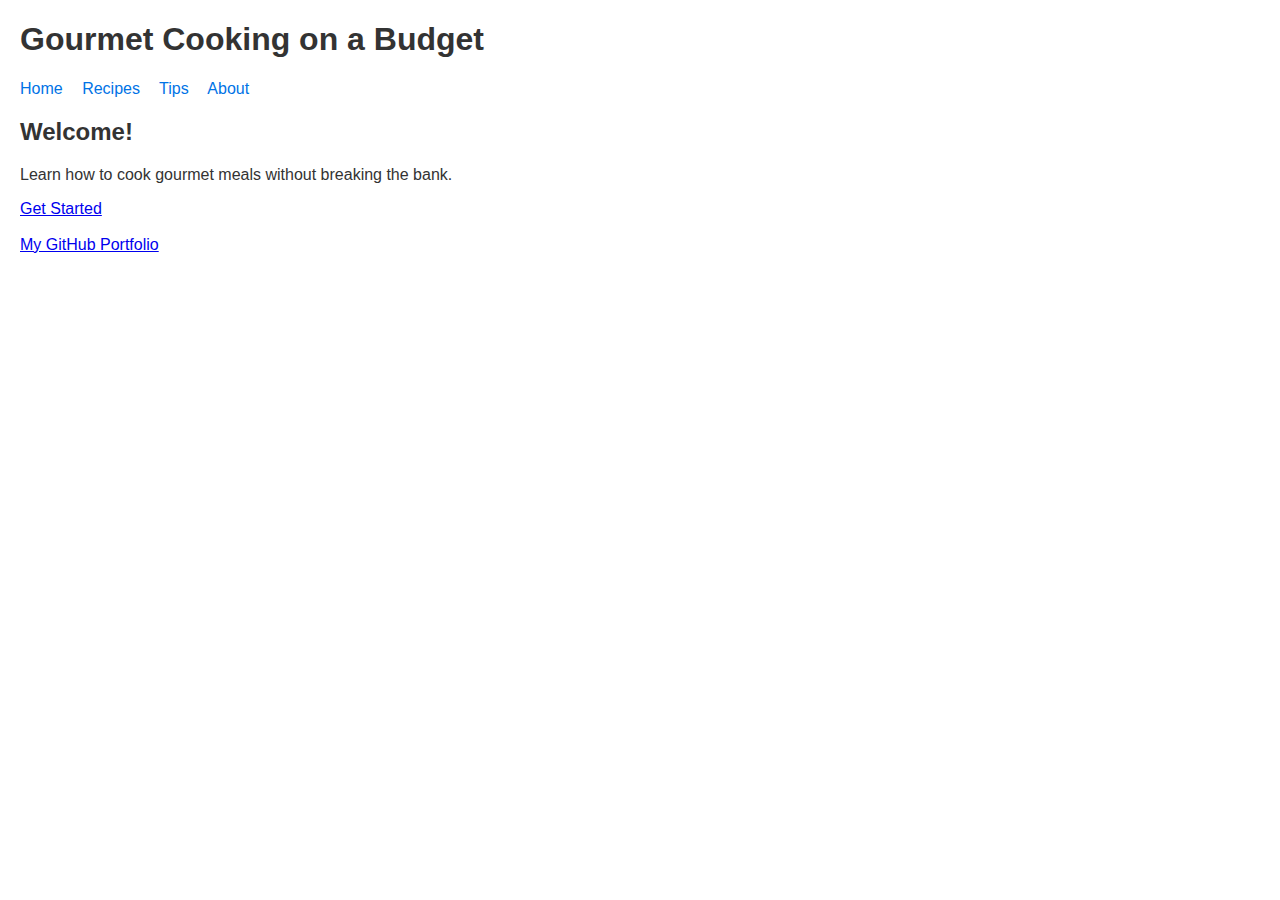
<file: index.html>
<!DOCTYPE html>
<html lang="en">
<head>
  <meta charset="UTF-8">
  <title>Gourmet Cooking on a Budget</title>
  <link rel="stylesheet" href="styles.css">
</head>
<body>
  <header>
    <h1>Gourmet Cooking on a Budget</h1>
    <nav>
      <a href="index.html">Home</a>
      <a href="recipes.html">Recipes</a>
      <a href="tips.html">Tips</a>
      <a href="about.html">About</a>
    </nav>
  </header>

  <main>
    <h2>Welcome!</h2>
    <p>Learn how to cook gourmet meals without breaking the bank.</p>
    <a href="recipes.html">Get Started</a>
    <br><br>
    <a href="https://github.com/YOURUSERNAME" target="_blank">My GitHub Portfolio</a>
  </main>
</body>
</html>
</file>
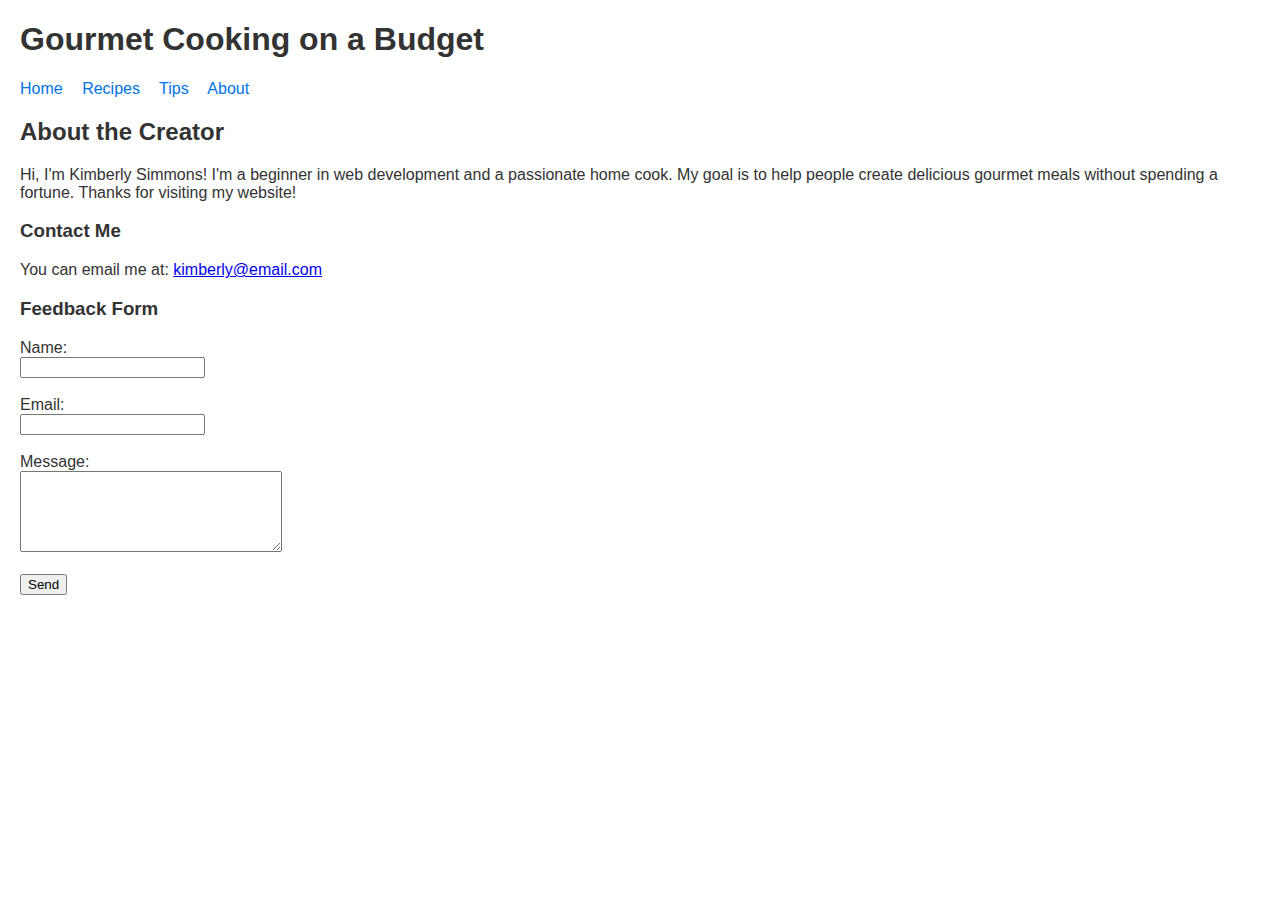
<file: about.html>
<!DOCTYPE html>
<html lang="en">
<head>
  <meta charset="UTF-8">
  <title>About - Gourmet Cooking on a Budget</title>
  <link rel="stylesheet" href="styles.css">
</head>
<body>
  <header>
    <h1>Gourmet Cooking on a Budget</h1>
    <nav>
      <a href="index.html">Home</a>
      <a href="recipes.html">Recipes</a>
      <a href="tips.html">Tips</a>
      <a href="about.html">About</a>
    </nav>
  </header>

  <main>
    <h2>About the Creator</h2>
    <p>Hi, I'm Kimberly Simmons! I'm a beginner in web development and a passionate home cook. My goal is to help people create delicious gourmet meals without spending a fortune. Thanks for visiting my website!</p>

    <h3>Contact Me</h3>
    <p>You can email me at: <a href="mailto:kimberly@email.com">kimberly@email.com</a></p>

    <h3>Feedback Form</h3>
    <form>
      <label for="name">Name:</label><br>
      <input type="text" id="name" name="name"><br><br>

      <label for="email">Email:</label><br>
      <input type="email" id="email" name="email"><br><br>

      <label for="message">Message:</label><br>
      <textarea id="message" name="message" rows="5" cols="30"></textarea><br><br>

      <input type="submit" value="Send">
    </form>
  </main>
</body>
</html>
</file>
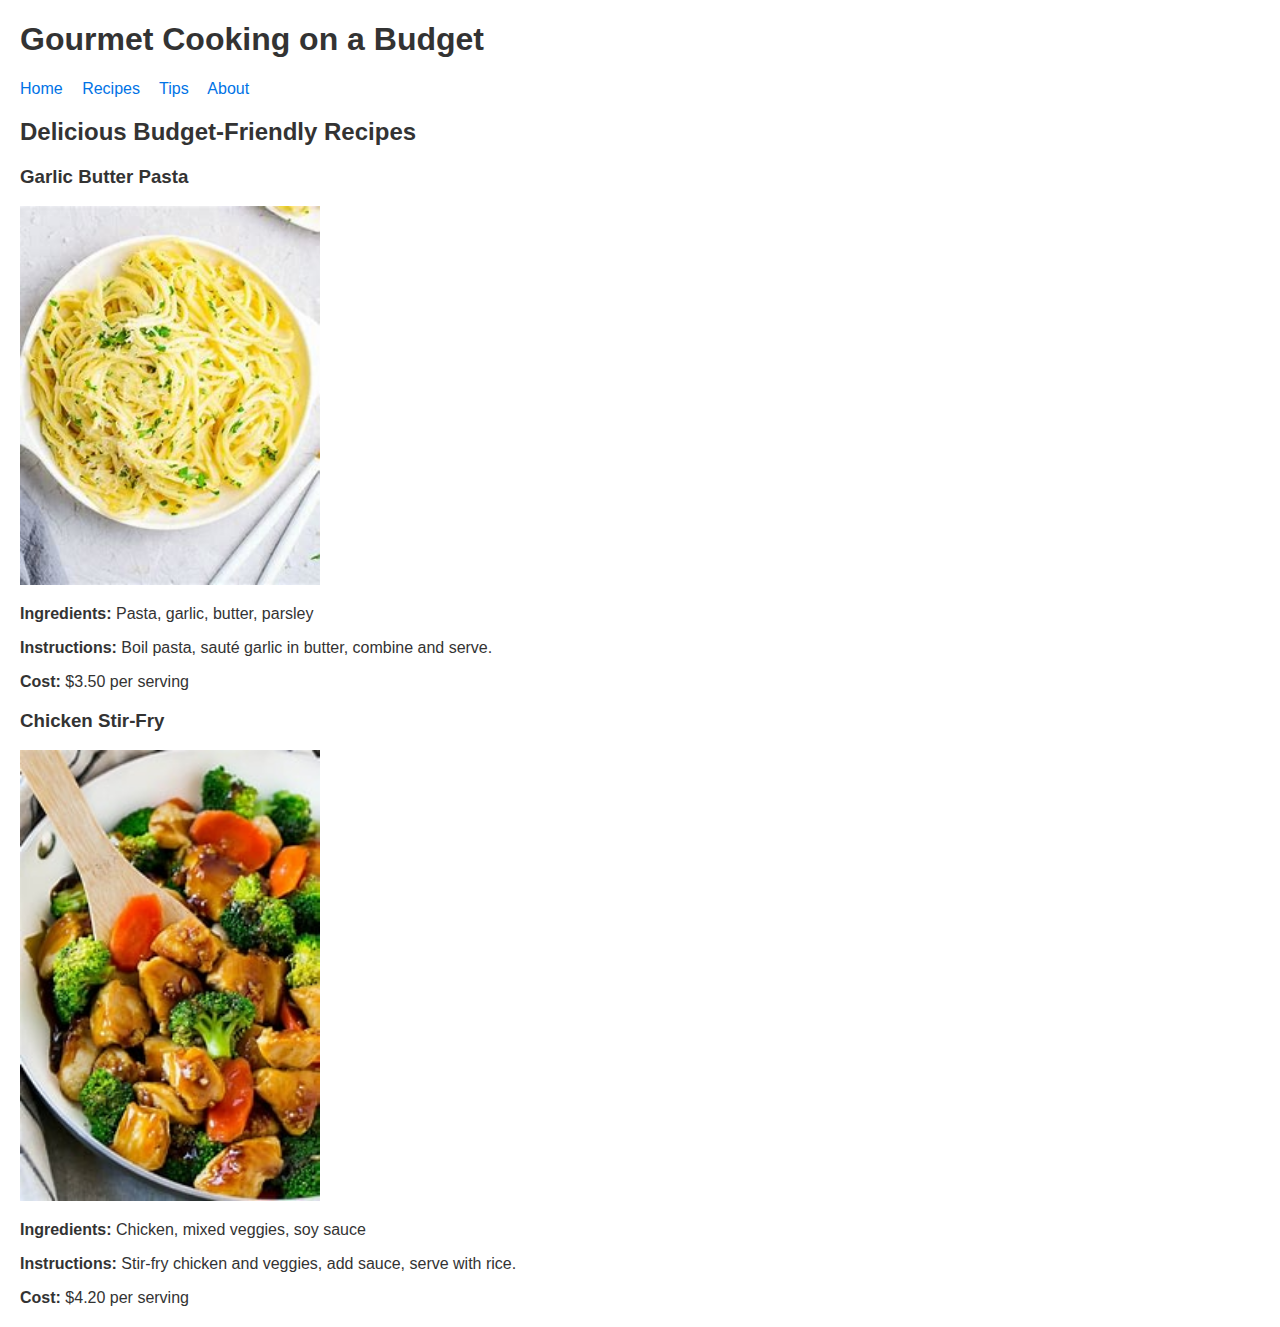
<file: recipes.html>
<!DOCTYPE html>
<html lang="en">
<head>
  <meta charset="UTF-8">
  <title>Recipes - Gourmet Cooking on a Budget</title>
  <link rel="stylesheet" href="styles.css">
</head>
<body>
  <header>
    <h1>Gourmet Cooking on a Budget</h1>
    <nav>
      <a href="index.html">Home</a>
      <a href="recipes.html">Recipes</a>
      <a href="tips.html">Tips</a>
      <a href="about.html">About</a>
    </nav>
  </header>

  <main>
    <h2>Delicious Budget-Friendly Recipes</h2>

    <article>
      <h3>Garlic Butter Pasta</h3>
      <img src="images/pasta.jpg" alt="Garlic Butter Pasta" width="300">
      <p><strong>Ingredients:</strong> Pasta, garlic, butter, parsley</p>
      <p><strong>Instructions:</strong> Boil pasta, sauté garlic in butter, combine and serve.</p>
      <p><strong>Cost:</strong> $3.50 per serving</p>
    </article>

    <article>
      <h3>Chicken Stir-Fry</h3>
      <img src="images/stirfry.jpg" alt="Chicken Stir-Fry" width="300">
      <p><strong>Ingredients:</strong> Chicken, mixed veggies, soy sauce</p>
      <p><strong>Instructions:</strong> Stir-fry chicken and veggies, add sauce, serve with rice.</p>
      <p><strong>Cost:</strong> $4.20 per serving</p>
    </article>

  </main>
</body>
</html>
</file>
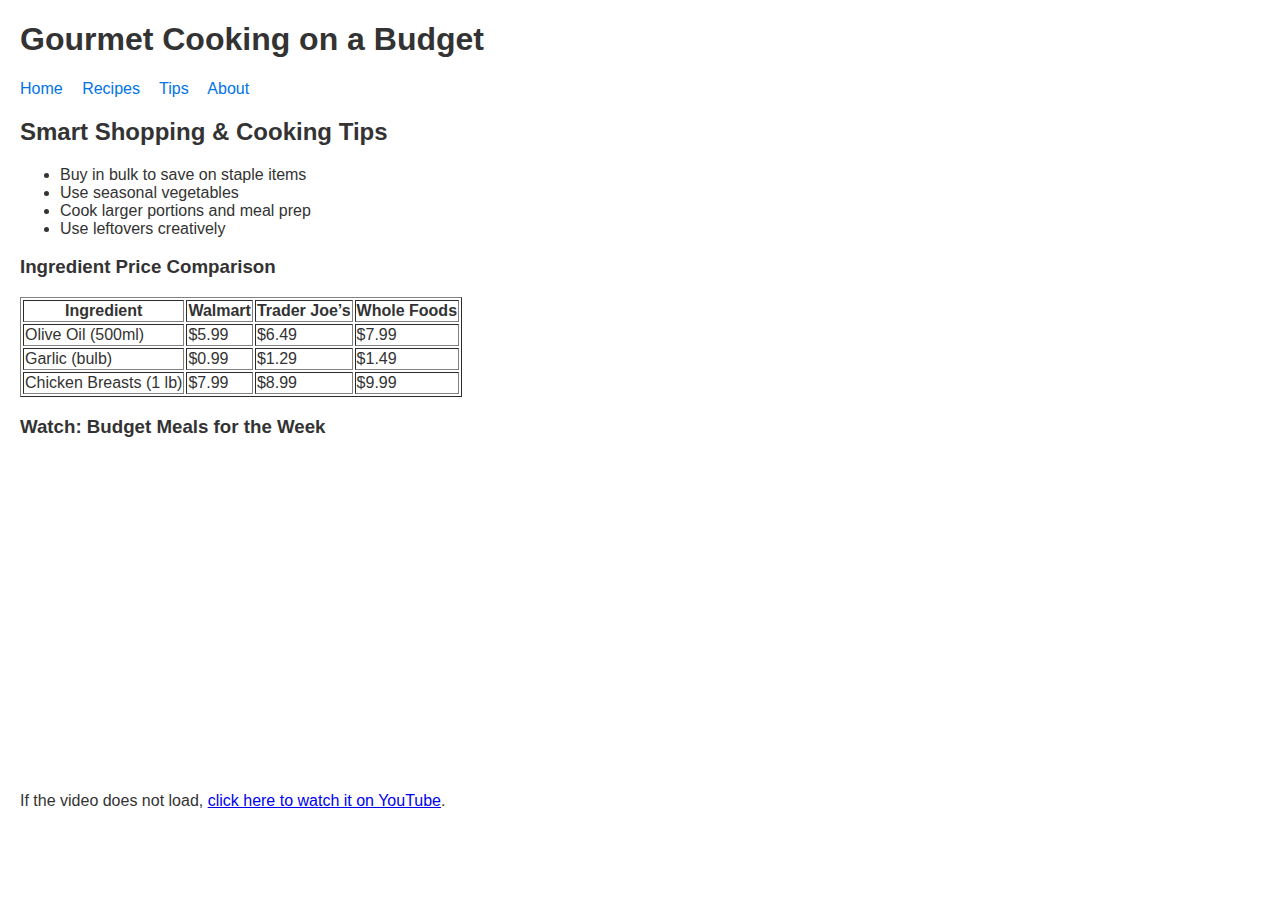
<file: tips.html>
<!DOCTYPE html>
<html lang="en">
<head>
  <meta charset="UTF-8">
  <title>Tips - Gourmet Cooking on a Budget</title>
  <link rel="stylesheet" href="styles.css">
</head>
<body>
  <header>
    <h1>Gourmet Cooking on a Budget</h1>
    <nav>
      <a href="index.html">Home</a>
      <a href="recipes.html">Recipes</a>
      <a href="tips.html">Tips</a>
      <a href="about.html">About</a>
    </nav>
  </header>

  <main>
    <h2>Smart Shopping & Cooking Tips</h2>
    <ul>
      <li>Buy in bulk to save on staple items</li>
      <li>Use seasonal vegetables</li>
      <li>Cook larger portions and meal prep</li>
      <li>Use leftovers creatively</li>
    </ul>

    <h3>Ingredient Price Comparison</h3>
    <table border="1">
      <tr>
        <th>Ingredient</th>
        <th>Walmart</th>
        <th>Trader Joe’s</th>
        <th>Whole Foods</th>
      </tr>
      <tr>
        <td>Olive Oil (500ml)</td>
        <td>$5.99</td>
        <td>$6.49</td>
        <td>$7.99</td>
      </tr>
      <tr>
        <td>Garlic (bulb)</td>
        <td>$0.99</td>
        <td>$1.29</td>
        <td>$1.49</td>
      </tr>
      <tr>
        <td>Chicken Breasts (1 lb)</td>
        <td>$7.99</td>
        <td>$8.99</td>
        <td>$9.99</td>
      </tr>
    </table>

<h3>Watch: Budget Meals for the Week</h3>

<iframe width="560" height="315" 
  src="https://www.youtube.com/embed/1JWO1cNR1Vs" 
  title="YouTube video player" frameborder="0" 
  allow="accelerometer; autoplay; clipboard-write; encrypted-media; gyroscope; picture-in-picture; web-share" 
  allowfullscreen>
</iframe>

<p>
If the video does not load, 
<a href="https://www.youtube.com/watch?v=1JWO1cNR1Vs" target="_blank">
click here to watch it on YouTube</a>.
</p>


    
  </main>
</body>
</html>
</file>
<file: styles.css>
body {
  font-family: Arial, sans-serif;
  background-color: #fff;
  color: #333;
  margin: 20px;
}

nav a {
  margin-right: 15px;
  text-decoration: none;
  color: #0073e6;
}
</file>
